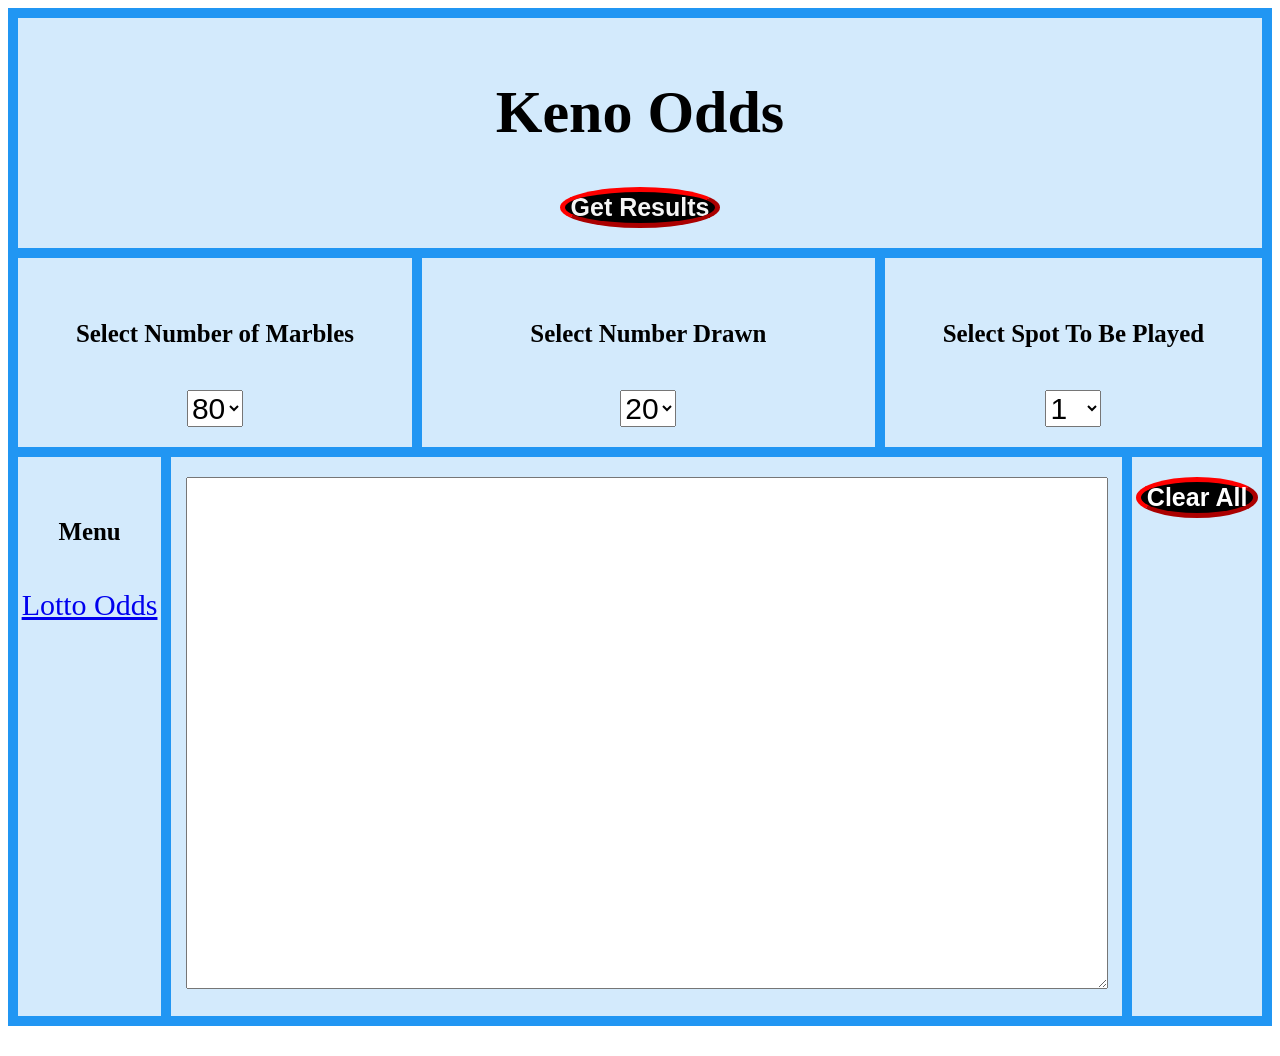
<file: index.html>
<!DOCTYPE html>
<html lang="en">
<head>
    <meta charset="UTF-8">
    <meta name="viewport" content="width=device-width, initial-scale=1.0">
    <meta http-equiv="X-UA-Compatible" content="ie=edge">
    <title>Lotto Odds</title>
    <link rel ="stylesheet" href ="styles.css">
</head>
<body>
        <div class="grid-container">

                <div class="item1">
                  <h1>Keno Odds</h1>
                  <input type="button" value ="Get Results" onclick="javascript:getResults();"></input>
                  
                </div>
                
                <div class="item2">
                  <h5>Select Number of Marbles</h5>
                  <select  id="selectBox1"  >
                      <option value="80">80</option>
                      <option value="79">79</option>
                      <option value="78">78</option>
                      <option value="77">77</option>
                      <option value="76">76</option>
                      <option value="75">75</option>
                      <option value="70">70</option>
                      <option value="65">65</option>
                      <option value="60">60</option>
                      
                     </select>
                </div>

                <div class="item3">
                  <h5>Select Number Drawn</h5>
                  <select  id="selectBox2"  >
                      <option value="20">20</option>
                      <option value="19">19</option>
                      <option value="18">18</option>
                      <option value="17">17</option>
                      <option value="16">16</option>
                      <option value="15">15</option>
                      <option value="14">14</option>
                      <option value="13">13</option>
                      <option value="12">12</option>
                      <option value="11">11</option>
                      <option value="10">10</option>
                      
                  </select>
                </div>  

                <div class="item4">
                  <h5>Select Spot To Be Played</h5>
                  <select  id="selectBox3" >
                      <option value="1">1</option>
                      <option value="2">2</option>
                      <option value="3">3</option>
                      <option value="4">4</option>
                      <option value="5">5</option>
                      <option value="6">6</option>
                      <option value="7">7</option>
                      <option value="8">8</option>
                      <option value="9">9</option>
                      <option value="10">10</option>
                      <option value="11">11</option>
                      <option value="12">12</option>
                      <option value="13">13</option>
                      <option value="14">14</option>
                      <option value="15">15</option>
                      <option value="20">20</option>
                      
                  </select> 
                </div>

                <div class="item5">
                  <h5>Menu</h5>
                  <a href="index2.html">Lotto Odds</a>
                </div>

                <div class = "item6">

                   
                  <textarea readonly id="outputText" rows="22"cols ="75" ></textarea>
                </div>

                <div class="item7">
                    <button type="button"  onclick="javascript:eraseText();">Clear All</button>
                    
                    
                </div>
                
                </div>
              
              <script src="index.js"></script>  
    
</body>
</html>
</file>
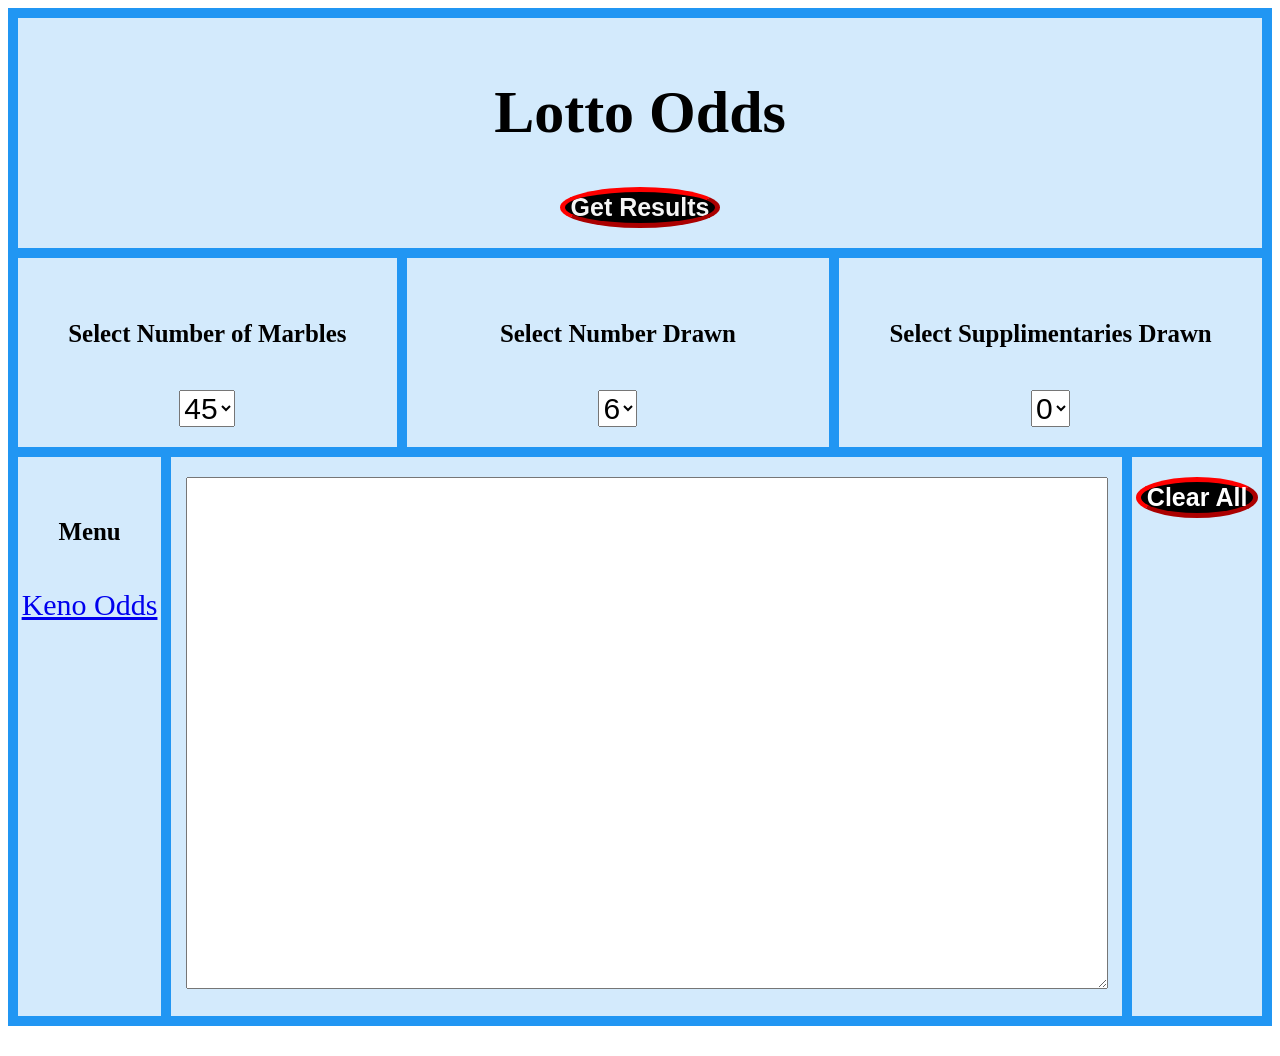
<file: index2.html>
<!DOCTYPE html>
<html lang="en">
<head>
    <meta charset="UTF-8">
    <meta name="viewport" content="width=device-width, initial-scale=1.0">
    <meta http-equiv="X-UA-Compatible" content="ie=edge">
    <title>Lotto Odds</title>
    <link rel ="stylesheet" href ="styles2.css">
</head>
<body>
        <div class="grid-container">

                <div class="item1">
                  <h1>Lotto Odds</h1>
                  <input type="button" value ="Get Results" onclick="javascript:getResults();"></input>
                  
                </div>
                
                <div class="item2">
                  <h5>Select Number of Marbles</h5>
                  <select  id="selectBox1"  >
                      <option value="45">45</option>
                      <option value="42">42</option>
                      <option value="46">46</option>
                      <option value="47">47</option>
                      <option value="48">48</option>
                      <option value="49">49</option>
                      <option value="50">50</option>
                      <option value="54">54</option>
                      
                     </select>
                </div>

                <div class="item3">
                  <h5>Select Number Drawn</h5>
                  <select  id="selectBox2"  >
                      <option value="6">6</option>
                      <option value="7">7</option>
                      <option value="5">5</option>
                  </select>
                </div>  

                <div class="item4">
                  <h5>Select Supplimentaries Drawn</h5>
                  <select  id="selectBox3" >
                      <option value="0">0</option>
                      <option value="1">1</option>
                      <option value="2">2</option>
                      
                      
                  </select> 
                </div>

                <div class="item5">
                  <h5>Menu</h5>
                  <a href="index.html">Keno Odds</a>
                </div>

                <div class = "item6">

                   
                  <textarea readonly id="outputText" rows="22"cols ="75" ></textarea>
                </div>

                <div class="item7">
                    <button type="button"  onclick="javascript:eraseText();">Clear All</button>
                    
                    
                </div>
                
                </div>
              
              <script src="index2.js"></script>  
    
</body>
</html>
</file>
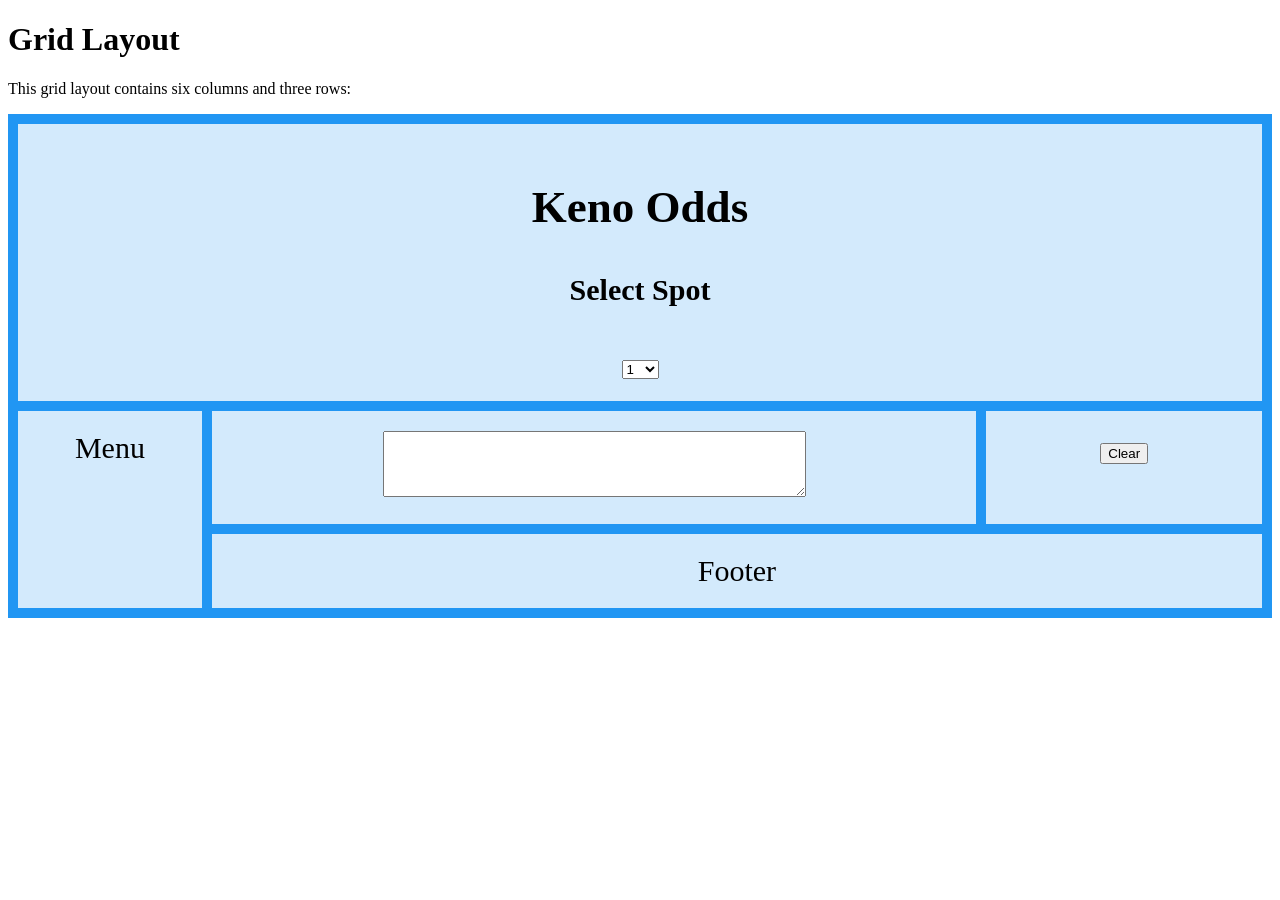
<file: temp.html>
<!DOCTYPE html>
<html>
<head>
<style>
.item1 { grid-area: header; }
.item2 { grid-area: menu; }
.item3 { grid-area: main; }
.item4 { grid-area: right; }
.item5 { grid-area: footer; }

.grid-container {
  display: grid;
  grid-template-areas:
    'header header header header header header'
    'menu main main main right right'
    'menu footer footer footer footer footer';
  grid-gap: 10px;
  background-color: #2196F3;
  padding: 10px;
}

.grid-container > div {
  background-color: rgba(255, 255, 255, 0.8);
  text-align: center;
  padding: 20px 0;
  font-size: 30px;
}
</style>

<script type="text/javascript">
    function eraseText() {
    document.getElementById("output").value = "";
  }


  function changeFunc() {
    var selectBox = document.getElementById("selectBox");
    var selectedValue = selectBox.options[selectBox.selectedIndex].value;
    alert(selectedValue);
    outputText.value= "MATCH" + "\t" +"ODDS To ONE" +"\n";////YESSSSSS
     ///////
    
    var kenoOdds=0;
    var N =80;
    var D =20;
    var spot =Number(selectedValue);
    
    for( var i = 0;i<spot+1;i++){
     kenoOdds=combo(spot,i)*combo(N-spot,D-i)/combo(N,D);
     
     outputText.value = outputText.value + i.toString() +"\t" + (1/kenoOdds).toFixed(4).toString() + "\n";
     //outputText.value = outputText.value + i.toString();
    }
    
   // outputText.value = outputText.value+ i.toString()+"\n";
   // outputText.value = outputText.value + i.toString()+"\n";
}

function combo(n,r){
    var result =1;
    var upper = n;
    
    for(let i=1;i<(n-r+1);i++){
        result = result*upper/i;
        //console.log(upper,i);
        upper --;
    }
    return result;
}
//console.log(combo(16,3));
</script>

</head>

<body>
<h1>Grid Layout</h1>

<p>This grid layout contains six columns and three rows:</p>

<div class="grid-container">
  <div class="item1">
    <h2>Keno Odds</h2>
    <h4>Select Spot</h4>
    <select id="selectBox" onchange="changeFunc()">
      <option value="1">1</option>
      <option value="2">2</option>
      <option value="3">3</option>
      <option value="4">4</option>
      <option value="5">5</option>
      <option value="6">6</option>
      <option value="7">7</option>
      <option value="8">8</option>
      <option value="9">9</option>
      <option value="10">10</option>
      <option value="15">15</option>
      <option value="20">20</option>
      
     </select>
  </div>
  <div class="item2">Menu</div>
  <div class="item3">
    
    <textarea readonly id="outputText" rows="4"cols ="50">
     
      </textarea>
  </div>  
  <div class="item4">
    <input type="button" value="Clear" onclick="javascript:eraseText();"> 
  </div>
  <div class="item5">Footer</div>
</div>

</body>
</html>
</file>
<file: styles.css>
.item1 { grid-area: header; }
.item2 { grid-area: option1; }
.item3 { grid-area: option2; }
.item4 { grid-area: option3; }
.item5 { grid-area: menu; }
.item6 { grid-area: main; }
.item7 { grid-area: clear; }


.grid-container {
  display: grid;
  grid-template-areas:
    'header header header header header header'
    'option1 option1 option2 option2 option3 option3'
    'menu main main main main clear';
  grid-gap: 10px;
  background-color: #2196F3;
  padding: 10px;
}

.grid-container > div {
  background-color: rgba(255, 255, 255, 0.8);
  text-align: center;
  padding: 20px 0;
  font-size: 30px;
}

input{
  
  background-color:rgb(204, 215, 224);
  font-size: 25px;
  font-weight: bold;
  background-color: black;
  color: whitesmoke;
  border: 5px outset red ;
  border-radius: 60%
 
}

button{
  
  background-color:rgb(204, 215, 224);
  font-size: 25px;
  font-weight: bold;
  background-color:black;
  color: white;
  border: 5px outset red ;
  border-radius: 50%
  
}

select{
  font-size: 30px; 
}

textarea{
  font-size: 20px;
  font-weight: bold;
}
</file>
<file: styles2.css>
.item1 { grid-area: header; }
.item2 { grid-area: option1; }
.item3 { grid-area: option2; }
.item4 { grid-area: option3; }
.item5 { grid-area: menu; }
.item6 { grid-area: main; }
.item7 { grid-area: clear; }


.grid-container {
  display: grid;
  grid-template-areas:
    'header header header header header header'
    'option1 option1 option2 option2 option3 option3'
    'menu main main main main clear';
  grid-gap: 10px;
  background-color: #2196F3;
  padding: 10px;
}

.grid-container > div {
  background-color: rgba(255, 255, 255, 0.8);
  text-align: center;
  padding: 20px 0;
  font-size: 30px;
}

input{
  
  background-color:rgb(204, 215, 224);
  font-size: 25px;
  font-weight: bold;
  background-color: black;
  color: whitesmoke;
  border: 5px outset red ;
  border-radius: 60%
}

button{
  
  background-color:rgb(204, 215, 224);
  font-size: 25px;
  font-weight: bold;
  background-color:black;
  color: white;
  border: 5px outset red ;
  border-radius: 50%
  
}

select{
  font-size: 30px; 
}

textarea{
  font-size: 20px;
  font-weight: bold;
}
</file>
